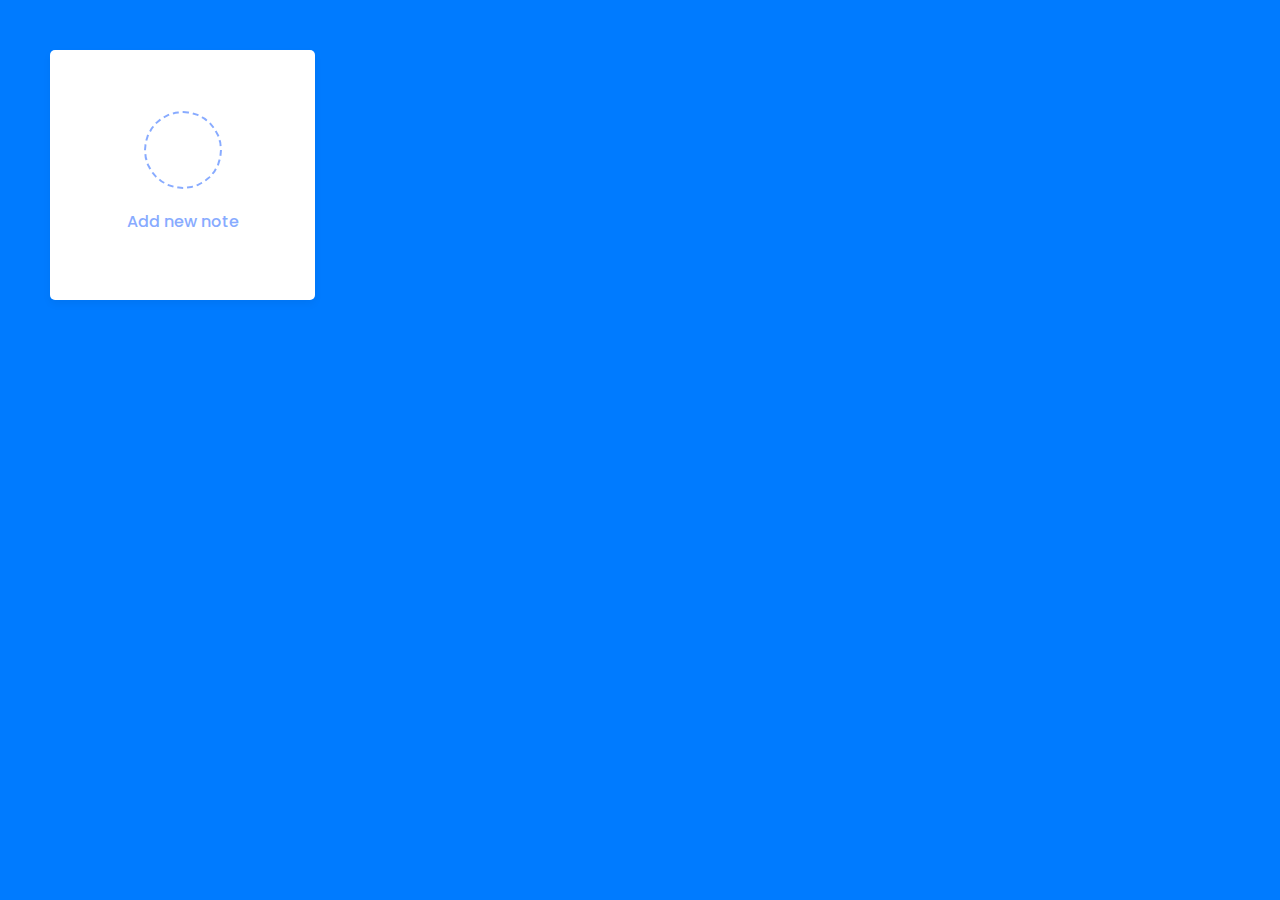
<file: index.html>
<!DOCTYPE html>
<html lang="en">
<head>
    <meta charset="UTF-8">
    <meta http-equiv="X-UA-Compatible" content="IE=edge">
    <meta name="viewport" content="width=device-width, initial-scale=1.0">
    <title>Notes App</title>
    <link rel="stylesheet" href="index.css">
    <link rel="stylesheet" href="https://unicons.iconscout.com/release/v4.0.0/css/line.css">
  </head>
  <body>
    
    <div class="popup-box">
      <div class="popup">
        <div class="content">
          <header>
            <p></p>
            <i class="uil uil-times"></i>
          </header>
          <form action="#">
            <div class="row title">
              <label>Title</label>
              <input type="text" spellcheck="false">
            </div>
            <div class="row description">
              <label>Description</label>
              <textarea spellcheck="false"></textarea>
            </div>
            <button></button>
          </form>
        </div>
      </div>
    </div>
    <div class="wrapper">
      <li class="add-box">
        <div class="icon"><i class="uil uil-plus"></i></div>
        <p>Add new note</p>
      </li>
    </div>

    <script src="index.js"></script>
    
  </body>
</html>
</file>
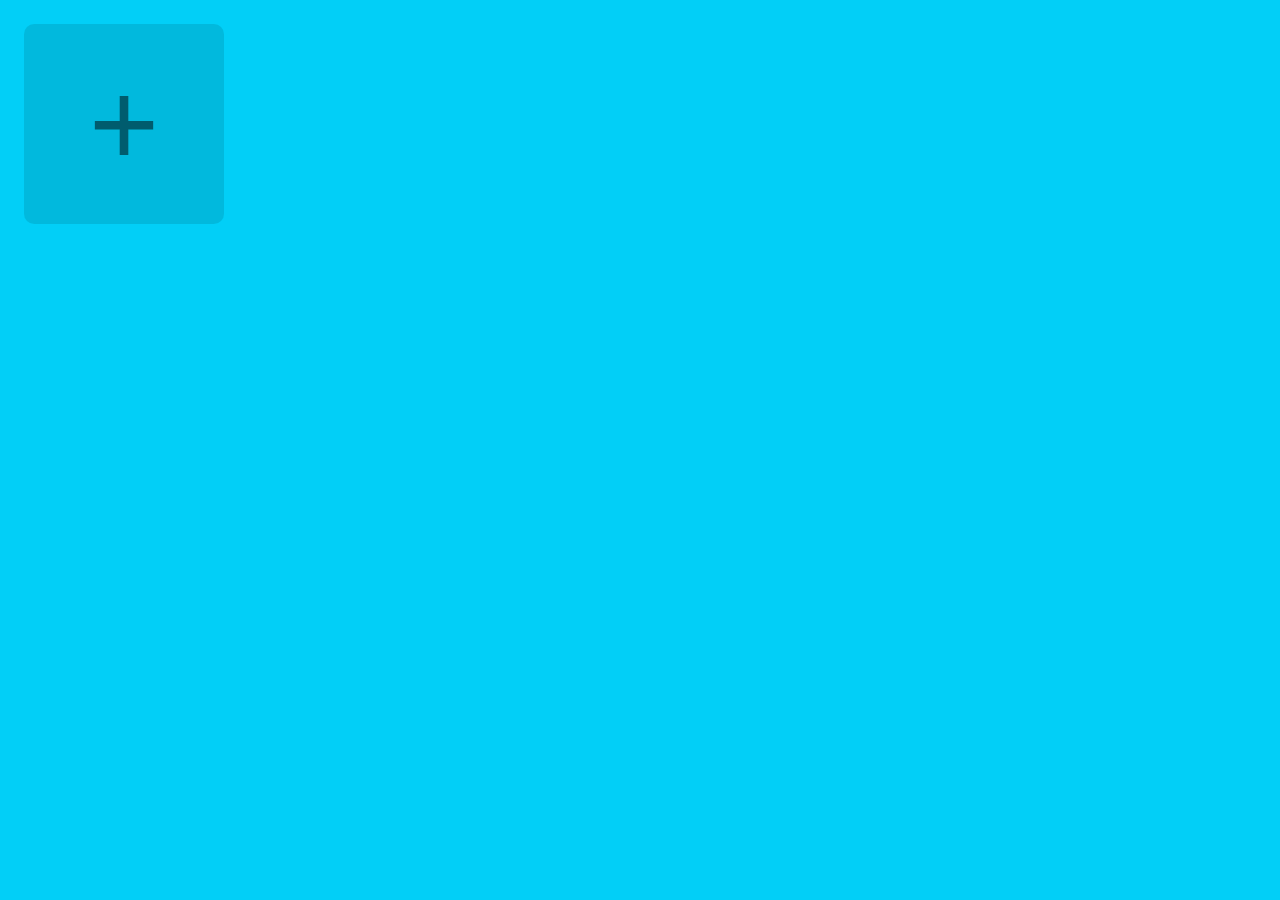
<file: sticky.html>
<!DOCTYPE html>
<html lang="en">
<head>
  <meta charset="UTF-8">
  <meta http-equiv="X-UA-Compatible" content="IE=edge">
  <meta name="viewport" content="width=device-width, initial-scale=1.0">
  <title>Sticky Notes</title>
  <link rel="stylesheet" href="sticky.css"
</head>
<body>
  <div id="app">
    <button class="add-note" type="button">+</button>
  </div>

  <script src="sticky.js"></script>
</body>
</html>
</file>
<file: index.css>
@import url('https://fonts.googleapis.com/css2?family=Poppins:wght@400;500;600;700&display=swap');
*{
  margin: 0;
  padding: 0;
  box-sizing: border-box;
  font-family: 'Poppins', sans-serif;
}
body{
  background: #007bff;
  background-position: center;
  background-size: 100%;
  background-repeat: no-repeat;
}
::selection{
  color: #fff;
  background: #618cf8;
}
.wrapper{
  margin: 50px;
  display: grid;
  gap: 25px;
  grid-template-columns: repeat(auto-fill, 265px);
}
.wrapper li{
  height: 250px;
  list-style: none;
  border-radius: 5px;
  padding: 15px 20px 20px;
  background: #fff;
  box-shadow: 0 4px 8px rgba(0,0,0,0.05);
}
.add-box, .icon, .bottom-content, 
.popup, header, .settings .menu li{
  display: flex;
  align-items: center;
  justify-content: space-between;
}
.add-box{
  cursor: pointer;
  flex-direction: column;
  justify-content: center;
}
.add-box .icon{
  height: 78px;
  width: 78px;
  color: #88ABFF;
  font-size: 40px;
  border-radius: 50%;
  justify-content: center;
  border: 2px dashed #88ABFF;
}
.add-box p{
  color: #88ABFF;
  font-weight: 500;
  margin-top: 20px;
}
.note{
  display: flex;
  flex-direction: column;
  justify-content: space-between;
}
.note .details{
  max-height: 165px;
  overflow-y: auto;
}
.note .details::-webkit-scrollbar,
.popup textarea::-webkit-scrollbar{
  width: 0;
}
.note .details:hover::-webkit-scrollbar,
.popup textarea:hover::-webkit-scrollbar{
  width: 5px;
}
.note .details:hover::-webkit-scrollbar-track,
.popup textarea:hover::-webkit-scrollbar-track{
  background: #f1f1f1;
  border-radius: 25px;
}
.note .details:hover::-webkit-scrollbar-thumb,
.popup textarea:hover::-webkit-scrollbar-thumb{
  background: #e6e6e6;
  border-radius: 25px;
}
.note p{
  font-size: 22px;
  font-weight: 500;
}
.note span{
  display: block;
  color: #575757;
  font-size: 16px;
  margin-top: 5px;
}
.note .bottom-content{
  padding-top: 10px;
  border-top: 1px solid #ccc;
}
.bottom-content span{
  color: #6D6D6D;
  font-size: 14px;
}
.bottom-content .settings{
  position: relative;
}
.bottom-content .settings i{
  color: #6D6D6D;
  cursor: pointer;
  font-size: 15px;
}
.settings .menu{
  z-index: 1;
  bottom: 0;
  right: -5px;
  padding: 5px 0;
  background: #fff;
  position: absolute;
  border-radius: 4px;
  transform: scale(0);
  transform-origin: bottom right;
  box-shadow: 0 0 6px rgba(0,0,0,0.15);
  transition: transform 0.2s ease;
}
.settings.show .menu{
  transform: scale(1);
}
.settings .menu li{
  height: 25px;
  font-size: 16px;
  margin-bottom: 2px;
  padding: 17px 15px;
  cursor: pointer;
  box-shadow: none;
  border-radius: 0;
  justify-content: flex-start;
}
.menu li:last-child{
  margin-bottom: 0;
}
.menu li:hover{
  background: #f5f5f5;
}
.menu li i{
  padding-right: 8px;
}

.popup-box{
  position: fixed;
  top: 0;
  left: 0;
  z-index: 2;
  height: 100%;
  width: 100%;
  background: rgba(0,0,0,0.4);
}
.popup-box .popup{
  position: absolute;
  top: 50%;
  left: 50%;
  z-index: 3;
  width: 100%;
  max-width: 400px;
  justify-content: center;
  transform: translate(-50%, -50%) scale(0.95);
}
.popup-box, .popup{
  opacity: 0;
  pointer-events: none;
  transition: all 0.25s ease;
}
.popup-box.show, .popup-box.show .popup{
  opacity: 1;
  pointer-events: auto;
}
.popup-box.show .popup{
  transform: translate(-50%, -50%) scale(1);
}
.popup .content{
  border-radius: 5px;
  background: #fff;
  width: calc(100% - 15px);
  box-shadow: 0 0 15px rgba(0,0,0,0.1);
}
.content header{
  padding: 15px 25px;
  border-bottom: 1px solid #ccc;
}
.content header p{
  font-size: 20px;
  font-weight: 500;
}
.content header i{
  color: #8b8989;
  cursor: pointer;
  font-size: 23px;
}
.content form{
  margin: 15px 25px 35px;
}
.content form .row{
  margin-bottom: 20px;
}
form .row label{
  font-size: 18px;
  display: block;
  margin-bottom: 6px;
}
form :where(input, textarea){
  height: 50px;
  width: 100%;
  outline: none;
  font-size: 17px;
  padding: 0 15px;
  border-radius: 4px;
  border: 1px solid #999;
}
form :where(input, textarea):focus{
  box-shadow: 0 2px 4px rgba(0,0,0,0.11);
}
form .row textarea{
  height: 150px;
  resize: none;
  padding: 8px 15px;
}
form button{
  width: 100%;
  height: 50px;
  color: #fff;
  outline: none;
  border: none;
  cursor: pointer;
  font-size: 17px;
  border-radius: 4px;
  background: #6A93F8;
}

@media (max-width: 660px){
  .wrapper{
    margin: 15px;
    gap: 15px;
    grid-template-columns: repeat(auto-fill, 100%);
  }
  .popup-box .popup{
    max-width: calc(100% - 15px);
  }
  .bottom-content .settings i{
    font-size: 17px;
  }
}

.skeleton {
    opacity: .7;
    animation: skeleton-loading 1s linear infinite alternate;
  }

  .skeleton-text {
    width: 100%;
    height: .5rem;
    margin-bottom: .25rem;
    border-radius: .125rem;
  }

  .skeleton-text:last-child {
    margin-bottom: 0;
    width: 80%;
  }

  @keyframes skeleton-loading {
    0% {
      background-color: hsl(200, 20%, 70%);
    }

    100% {
      background-color: hsl(200, 20%, 95%);
    }
  }





  .grid {
    display: grid;
    gap: 1rem;
    grid-template-columns: repeat(auto-fit, minmax(300px, 1fr));
    padding: 1rem;
  }

  .card {
    background-color: white;
    box-shadow: rgba(0, 0, 0, 0.1) 0px 4px 6px -1px, rgba(0, 0, 0, 0.06) 0px 2px 4px -1px;
    padding: 16px;
    border-radius: 4px;
  }

  .header {
    margin-bottom: 1rem;
    display: flex;
    align-items: center;
  }

  .header-img {
    width: 50px;
    height: 50px;
    object-fit: cover;
    border-radius: 100%;
    margin-right: 1rem;
    flex-shrink: 0;
  }

  .title {
    font-weight: bold;
    font-size: 1.25rem;
    text-transform: capitalize;
    word-wrap: none;
    white-space: nowrap;
    text-overflow: ellipsis;
    overflow: hidden;
    flex-grow: 1;
  }
</file>
<file: sticky.css>
body {
  margin: 0;
  background: #02cff7;
}

#app {
  display: grid;
  grid-template-columns: repeat(auto-fill, 200px);
  padding: 24px;
  gap: 24px;
}

.note {
  height: 200px;
  box-sizing: border-box;
  padding: 16px;
  border: none;
  border-radius: 10px;
  box-shadow: 0 0 7px rgba(0, 0, 0, 0.15);
  resize: none;
  font-family: sans-serif;
  font-size: 16px;
}

.add-note {
  height: 200px;
  border: none;
  outline: none;
  background: rgba(0, 0, 0, 0.1);
  border-radius: 10px;
  font-size: 120px;
  color: rgba(0, 0, 0, 0.5);
  cursor: pointer;
  transition: background 0.2s;
}

.add-note:hover {
  background: rgba(0, 0, 0, 0.2);
}
</file>
